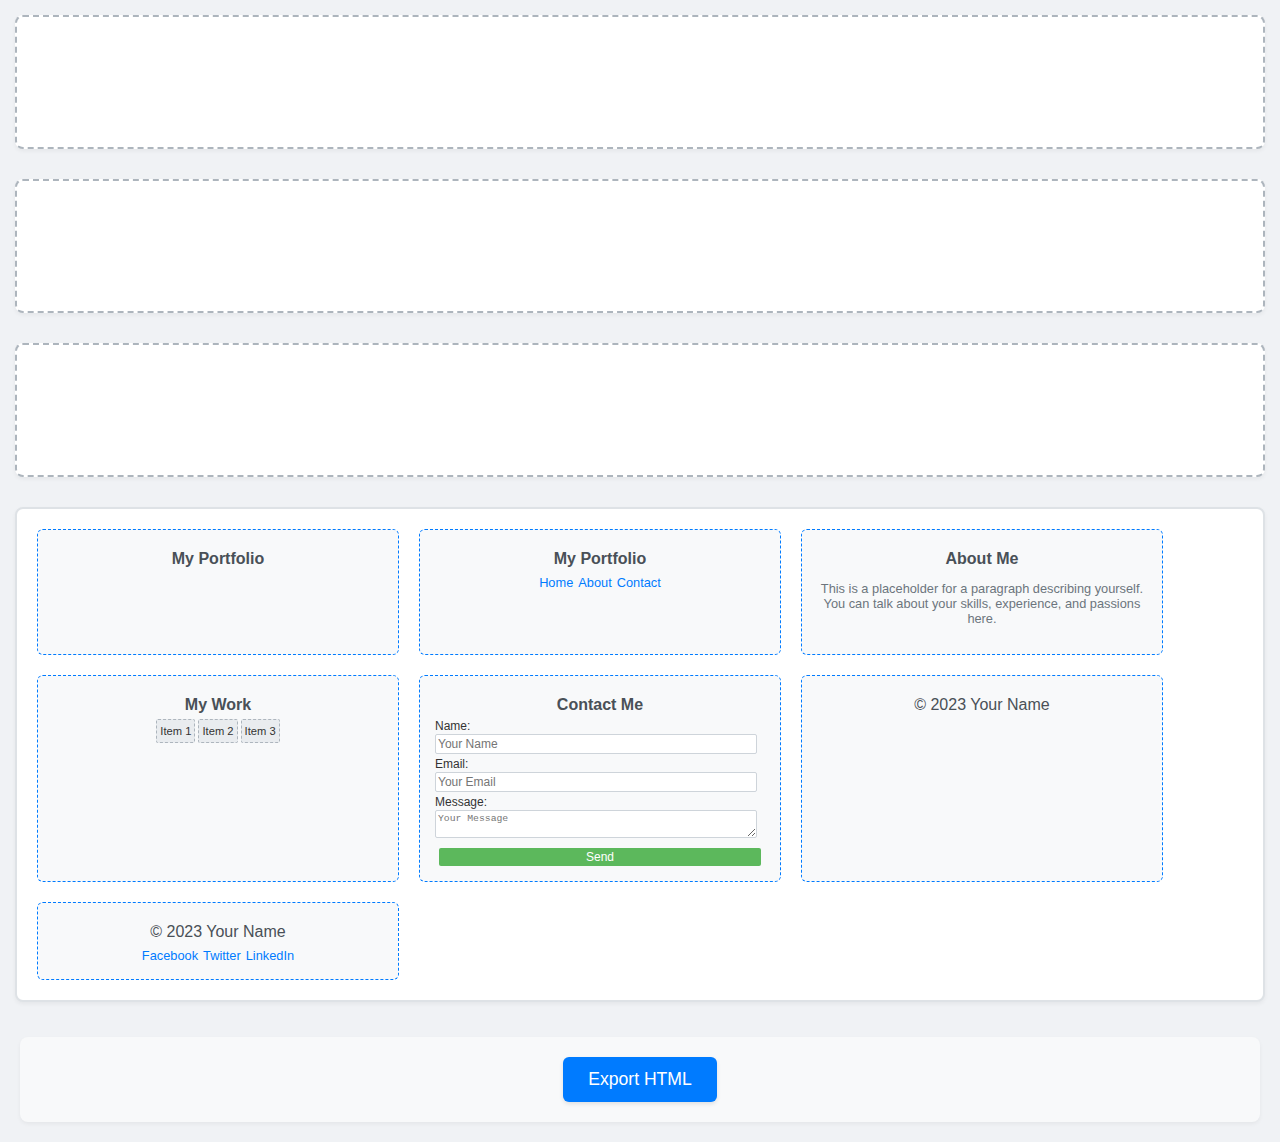
<file: index.html>
<!DOCTYPE html>
<html lang="en">
<head>
    <meta charset="UTF-8">
    <meta name="viewport" content="width=device-width, initial-scale=1.0">
    <title>Dynamic Page Builder</title>
    <link rel="stylesheet" href="style.css">
    <script src="script.js" defer></script>
</head>
<body>
    <div id="header-container"></div>
    <div id="content-container"></div>
    <div id="footer-container"></div>
    <div id="section-palette">
        <div class="header-option" data-type="header-simple" data-section-category="header">
            <h1>My Portfolio</h1>
        </div>
        <div class="header-option" data-type="header-nav" data-section-category="header">
            <header>
                <h1>My Portfolio</h1>
                <nav>
                    <ul>
                        <li><a href="#">Home</a></li>
                        <li><a href="#">About</a></li>
                        <li><a href="#">Contact</a></li>
                    </ul>
                </nav>
            </header>
        </div>
        <div class="content-option" data-type="content-about" data-section-category="content">
            <h2>About Me</h2>
            <p>This is a placeholder for a paragraph describing yourself. You can talk about your skills, experience, and passions here.</p>
        </div>
        <div class="content-option" data-type="content-gallery" data-section-category="content">
            <h2>My Work</h2>
            <div class="gallery-container">
                <div class="gallery-item-placeholder">Item 1</div>
                <div class="gallery-item-placeholder">Item 2</div>
                <div class="gallery-item-placeholder">Item 3</div>
            </div>
        </div>
        <div class="content-option" data-type="content-contact" data-section-category="content">
            <h2>Contact Me</h2>
            <form>
                <div>
                    <label for="name">Name:</label>
                    <input type="text" id="name" name="name" placeholder="Your Name">
                </div>
                <div>
                    <label for="email">Email:</label>
                    <input type="email" id="email" name="email" placeholder="Your Email">
                </div>
                <div>
                    <label for="message">Message:</label>
                    <textarea id="message" name="message" placeholder="Your Message"></textarea>
                </div>
                <button type="submit">Send</button>
            </form>
        </div>
        <div class="footer-option" data-type="footer-copyright" data-section-category="footer">
            <p>&copy; 2023 Your Name</p>
        </div>
        <div class="footer-option" data-type="footer-social" data-section-category="footer">
            <p>&copy; 2023 Your Name</p>
            <ul>
                <li><a href="#">Facebook</a></li>
                <li><a href="#">Twitter</a></li>
                <li><a href="#">LinkedIn</a></li>
            </ul>
        </div>
    </div>

    <div id="export-controls" style="text-align: center; margin: 20px;">
        <button id="export-html-button">Export HTML</button>
        <textarea id="exported-html" readonly style="display: none; width: 90%; height: 250px; margin-top: 15px; border: 1px solid #ccc; padding: 10px; box-sizing: border-box; background-color: #f9f9f9;"></textarea>
    </div>
</body>
</html>
</file>
<file: style.css>
body {
    font-family: 'Segoe UI', Tahoma, Geneva, Verdana, sans-serif; /* Improved font */
    margin: 0;
    display: flex;
    flex-direction: column;
    min-height: 100vh;
    background-color: #f0f2f5; /* Subtle background for the page */
    color: #333;
}

/* Main containers for dropped sections */
#header-container, #content-container, #footer-container {
    border: 2px dashed #adb5bd; /* Softer border color */
    min-height: 100px;
    margin: 15px; /* Increased margin */
    padding: 15px; /* Increased padding for better spacing */
    background-color: #ffffff; /* White background for content areas */
    box-shadow: 0 2px 4px rgba(0,0,0,0.05); /* Subtle shadow */
    border-radius: 8px; /* Rounded corners */
}

#content-container {
    flex-grow: 1; /* Allow content container to take available space */
}

/* Section Palette Styling */
#section-palette {
    border: 2px solid #dee2e6; /* Softer border */
    min-height: 120px; 
    margin: 15px;
    padding: 20px; 
    display: flex;
    flex-wrap: wrap; 
    gap: 20px; 
    background-color: #ffffff; 
    box-shadow: 0 2px 4px rgba(0,0,0,0.05);
    border-radius: 8px;
}

/* Styling for option items within the palette */
.header-option, .content-option, .footer-option {
    border: 1px dashed #007bff; /* Accent color for borders */
    padding: 15px; /* Increased padding */
    cursor: grab;
    background-color: #f8f9fa; /* Lighter background */
    text-align: center;
    margin-bottom: 0; /* Gap is handled by #section-palette */
    flex-basis: calc(33.333% - 40px); /* Adjust for gap and padding */
    box-sizing: border-box; 
    border-radius: 6px; /* Rounded corners for options */
    transition: transform 0.2s ease, box-shadow 0.2s ease; /* Smooth transition for hover */
}

.header-option:hover, .content-option:hover, .footer-option:hover {
    transform: translateY(-3px); /* Slight lift on hover */
    box-shadow: 0 4px 8px rgba(0,0,0,0.1); /* Shadow on hover */
}

/* Styling for the item being dragged from the palette */
.palette-item-dragging {
    border: 1px solid #007bff; 
    cursor: grabbing; 
    background-color: #e9ecef; 
    opacity: 0.8; /* Slightly more opaque */
    transform: scale(1.05); /* Slightly larger when dragging */
}

/* Styling for when a draggable item is over a drop target */
.drag-over {
    background-color: #e6f7ff; /* Light blue feedback */
    border-style: solid;
    border-color: #007bff; /* Accent color border */
}

/* General styling for sections once dropped into containers */
.dropped-section {
    padding: 25px; /* More padding */
    margin-bottom: 20px; 
    background-color: #ffffff; 
    border: 1px solid #e9ecef; /* Softer border */
    border-radius: 6px; /* Rounded corners */
    box-shadow: 0 1px 3px rgba(0,0,0,0.04); /* Subtle shadow */
}
/* Remove margin from the last dropped section in content to avoid double margin with footer */
#content-container > .dropped-section:last-child {
    margin-bottom: 0;
}


/* --- Specific styling for DROPPED sections --- */

/* Headers */
.dropped-section[data-type^="header-"] {
    background-color: #f8f9fa; /* Slightly different background for headers */
    padding: 20px;
}
.dropped-section[data-type^="header-"] h1 {
    font-size: 2.2em;
    color: #343a40;
    margin-top: 0;
    margin-bottom: 15px;
}
.dropped-section[data-type="header-nav"] nav ul {
    list-style: none;
    padding: 0;
    margin: 0;
    display: flex;
    gap: 20px; /* Increased gap */
    justify-content: center; /* Center navigation links */
}
.dropped-section[data-type="header-nav"] nav a {
    text-decoration: none;
    color: #007bff; /* Accent color for links */
    font-weight: 500;
    padding: 5px 10px;
    border-radius: 4px;
    transition: background-color 0.2s ease;
}
.dropped-section[data-type="header-nav"] nav a:hover {
    background-color: #e9ecef;
    text-decoration: none;
}

/* Content - About Me */
.dropped-section[data-type="content-about"] h2 {
    color: #495057;
    margin-top: 0;
    margin-bottom: 10px;
}
.dropped-section[data-type="content-about"] p {
    line-height: 1.6;
    color: #6c757d;
}

/* Content - Gallery */
.dropped-section[data-type="content-gallery"] h2 {
    color: #495057;
    margin-top: 0;
    margin-bottom: 15px;
}
.dropped-section[data-type="content-gallery"] .gallery-container {
    display: flex;
    flex-wrap: wrap; /* Allow wrapping */
    gap: 15px; /* Increased gap */
    justify-content: flex-start; /* Align items to the start */
    margin-top: 10px;
}
.dropped-section[data-type="content-gallery"] .gallery-container .gallery-item-placeholder {
    width: 120px;  /* Larger placeholders */
    height: 120px;
    background-color: #e9ecef; /* Consistent light background */
    border: 1px solid #ced4da; /* Softer border */
    border-radius: 4px; /* Rounded corners */
    display: flex;
    align-items: center;
    justify-content: center;
    font-size: 0.9em;
    color: #6c757d;
}

/* Content - Contact Form */
.dropped-section[data-type="content-contact"] h2 {
    color: #495057;
    margin-top: 0;
    margin-bottom: 15px;
}
.dropped-section[data-type="content-contact"] form div {
    margin-bottom: 15px; /* Increased spacing */
}
.dropped-section[data-type="content-contact"] form label {
    display: block;
    font-size: 1em; /* Larger label */
    margin-bottom: 5px; /* Space between label and input */
    color: #495057;
}
.dropped-section[data-type="content-contact"] form input[type="text"],
.dropped-section[data-type="content-contact"] form input[type="email"],
.dropped-section[data-type="content-contact"] form textarea {
    width: calc(100% - 24px); /* Full width minus padding and border */
    padding: 10px;
    font-size: 1em;
    box-sizing: border-box;
    border: 1px solid #ced4da;
    border-radius: 4px;
    background-color: #fff; /* Ensure input background is white */
}
.dropped-section[data-type="content-contact"] form textarea {
    min-height: 100px; /* Minimum height for textarea */
    resize: vertical; /* Allow vertical resize */
}
.dropped-section[data-type="content-contact"] form button[type="submit"] {
    background-color: #28a745; /* Green for submit */
    color: white;
    border: none;
    cursor: pointer;
    padding: 12px 20px; /* Larger button */
    font-size: 1em;
    border-radius: 4px;
    transition: background-color 0.2s ease;
}
.dropped-section[data-type="content-contact"] form button[type="submit"]:hover {
    background-color: #218838; /* Darker green on hover */
}

/* Footers */
.dropped-section[data-type^="footer-"] {
    text-align: center;
    font-size: 0.95em; /* Slightly larger font */
    padding: 20px; /* More padding */
    background-color: #f8f9fa; /* Consistent with header background */
    color: #6c757d;
    margin-top: auto; /* Push footer to the bottom if content is short */
}
.dropped-section[data-type="footer-social"] ul {
    list-style: none;
    padding: 0;
    margin: 10px 0 0 0; /* Add margin above the links */
    display: flex;
    justify-content: center;
    gap: 25px; /* Increased gap for social links */
}
.dropped-section[data-type="footer-social"] ul li a {
    text-decoration: none;
    color: #007bff; /* Accent color */
    font-weight: 500;
}
.dropped-section[data-type="footer-social"] ul li a:hover {
    text-decoration: underline;
}


/* --- Styles for elements within PALETTE (Preview) --- */
/* Keep palette item previews minimal but indicative */

/* General styling for text in palette options */
.header-option h1, .content-option h2, .footer-option p {
    font-size: 1em; /* Smaller font for palette items */
    margin: 5px 0;
    color: #495057;
}
.header-option p, .content-option p {
    font-size: 0.8em;
    color: #6c757d;
}

/* Palette - Gallery item placeholders */
.content-option[data-type="content-gallery"] .gallery-container {
    display: flex;
    gap: 3px; /* Smaller gap for palette */
    justify-content: center;
    margin-top: 3px;
}
.content-option[data-type="content-gallery"] .gallery-item-placeholder {
    border: 1px dashed #adb5bd; /* Softer border */
    padding: 5px 3px; /* Smaller padding */
    font-size: 0.7em; /* Smaller font */
    background-color: #e9ecef; /* Light background */
    border-radius: 2px;
}

/* Palette - Contact form elements (minimal styling) */
.content-option[data-type="content-contact"] form div {
    margin-bottom: 3px;
    text-align: left;
}
.content-option[data-type="content-contact"] form label {
    display: block;
    font-size: 0.75em; /* Smaller font */
    margin-bottom: 1px;
}
.content-option[data-type="content-contact"] form input,
.content-option[data-type="content-contact"] form textarea,
.content-option[data-type="content-contact"] form button {
    width: calc(100% - 8px); 
    padding: 2px;
    font-size: 0.75em;
    box-sizing: border-box;
    border: 1px solid #ced4da;
    border-radius: 2px;
}
.content-option[data-type="content-contact"] form button {
    background-color: #5cb85c;
    color: white;
    border: none;
    cursor: default; /* No pointer cursor in palette */
    margin-top: 3px;
}

/* Palette - Nav links */
.header-option[data-type="header-nav"] nav ul {
    list-style: none;
    padding: 0;
    margin: 3px 0 0 0;
    display: flex;
    justify-content: center;
    gap: 5px; /* Smaller gap */
}
.header-option[data-type="header-nav"] nav ul li a {
    text-decoration: none;
    color: #007bff;
    font-size: 0.8em; /* Smaller font */
}

/* Palette - Social links */
.footer-option[data-type="footer-social"] ul {
    list-style: none;
    padding: 0;
    margin: 3px 0 0 0;
    display: flex;
    justify-content: center;
    gap: 5px; /* Smaller gap */
}
.footer-option[data-type="footer-social"] ul li a {
    text-decoration: none;
    color: #007bff;
    font-size: 0.8em; /* Smaller font */
}

/* Styling for item being reordered within content container */
.content-item-dragging {
    opacity: 0.6;
    border: 2px dashed #007bff; /* Highlight while dragging */
    box-shadow: 0 5px 15px rgba(0,0,0,0.1);
}

/* Export Controls Styling */
#export-controls {
    text-align: center;
    padding: 20px;
    background-color: #f8f9fa; /* Light background for the controls area */
    margin: 15px;
    border-radius: 8px;
    box-shadow: 0 2px 4px rgba(0,0,0,0.05);
}

#export-html-button {
    background-color: #007bff; /* Primary button color */
    color: white;
    border: none;
    padding: 12px 25px; /* Generous padding */
    font-size: 1.1em; /* Larger font */
    border-radius: 6px; /* Rounded corners */
    cursor: pointer;
    transition: background-color 0.2s ease, transform 0.1s ease;
    box-shadow: 0 2px 4px rgba(0,0,0,0.1); /* Subtle shadow */
}

#export-html-button:hover {
    background-color: #0056b3; /* Darker on hover */
    transform: translateY(-1px); /* Slight lift on hover */
}

#export-html-button:active {
    transform: translateY(0px); /* Click feedback */
}

#exported-html {
    width: calc(100% - 40px); /* Full width minus padding */
    max-width: 800px; /* Max width for readability */
    height: 300px; /* Increased height */
    margin: 20px auto 0 auto; /* Centered with margin top */
    padding: 15px;
    box-sizing: border-box;
    border: 1px solid #ced4da; /* Softer border */
    border-radius: 6px;
    background-color: #fff; /* White background */
    font-family: 'Courier New', Courier, monospace; /* Monospace font for code */
    font-size: 0.9em;
    line-height: 1.4;
    white-space: pre; /* Preserve whitespace and newlines */
    overflow: auto; /* Add scrollbars if content overflows */
    display: none; /* Initially hidden - JS will show it */
    box-shadow: 0 1px 3px rgba(0,0,0,0.04);
}
</file>
